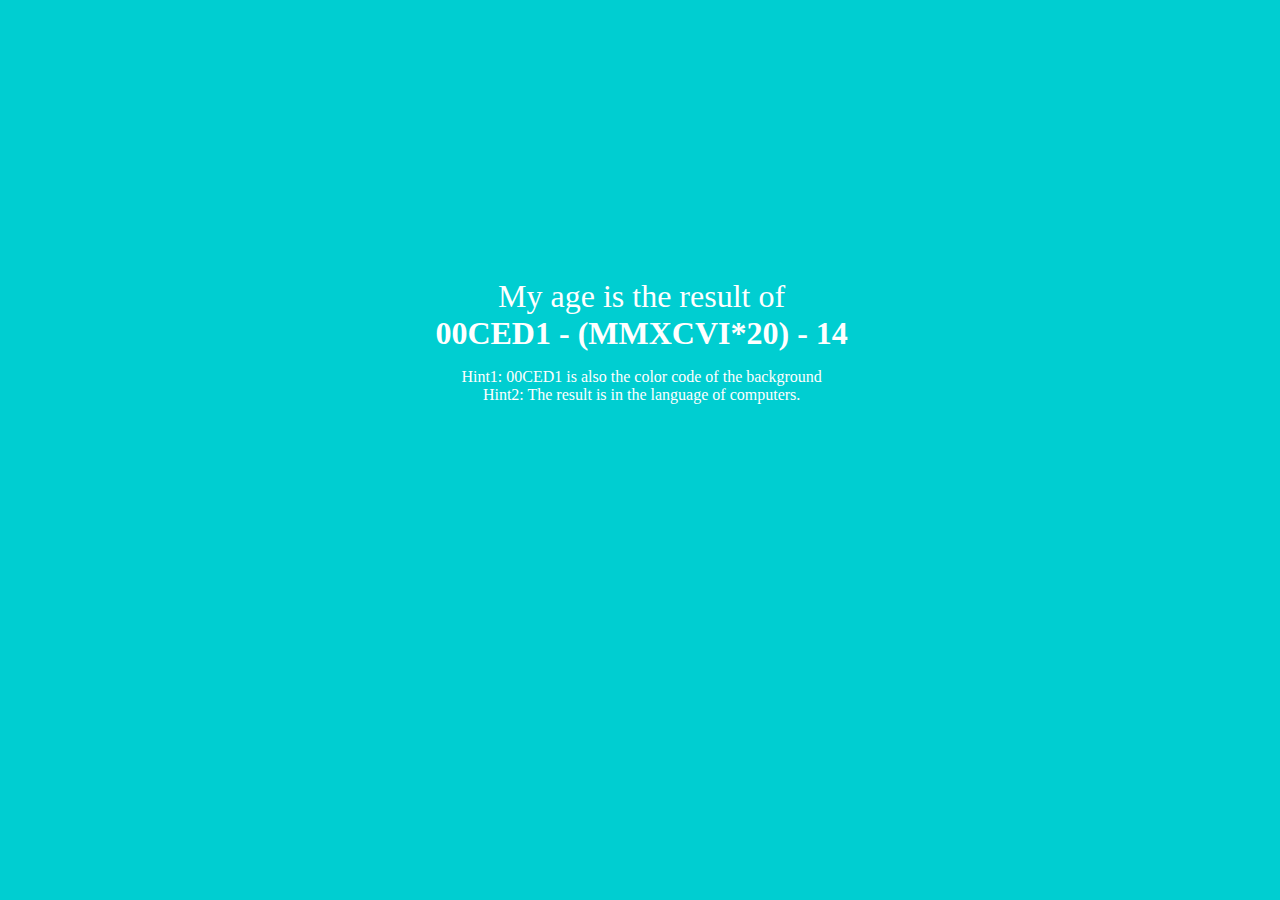
<file: age_puzzle.html>
<!DOCTYPE html>
<html>
<head>

<style>

html,
body {
  background-color: #00CED1;
}

body {
  width: 99vw;
  height: 30vh;
  color: white;
  text-align: center;
  padding-top: 30vh;
  font-size: 2em;
}

p {
  font-size: 0.5em;
}

</style>

</head>

<body>

My age is the result of <br><b>00CED1 - (MMXCVI*20) - 14 </b><br>

<p>Hint1: 00CED1 is also the color code of the background<br>
   Hint2: The result is in the language of computers.</p>


</body>
</html>
</file>
